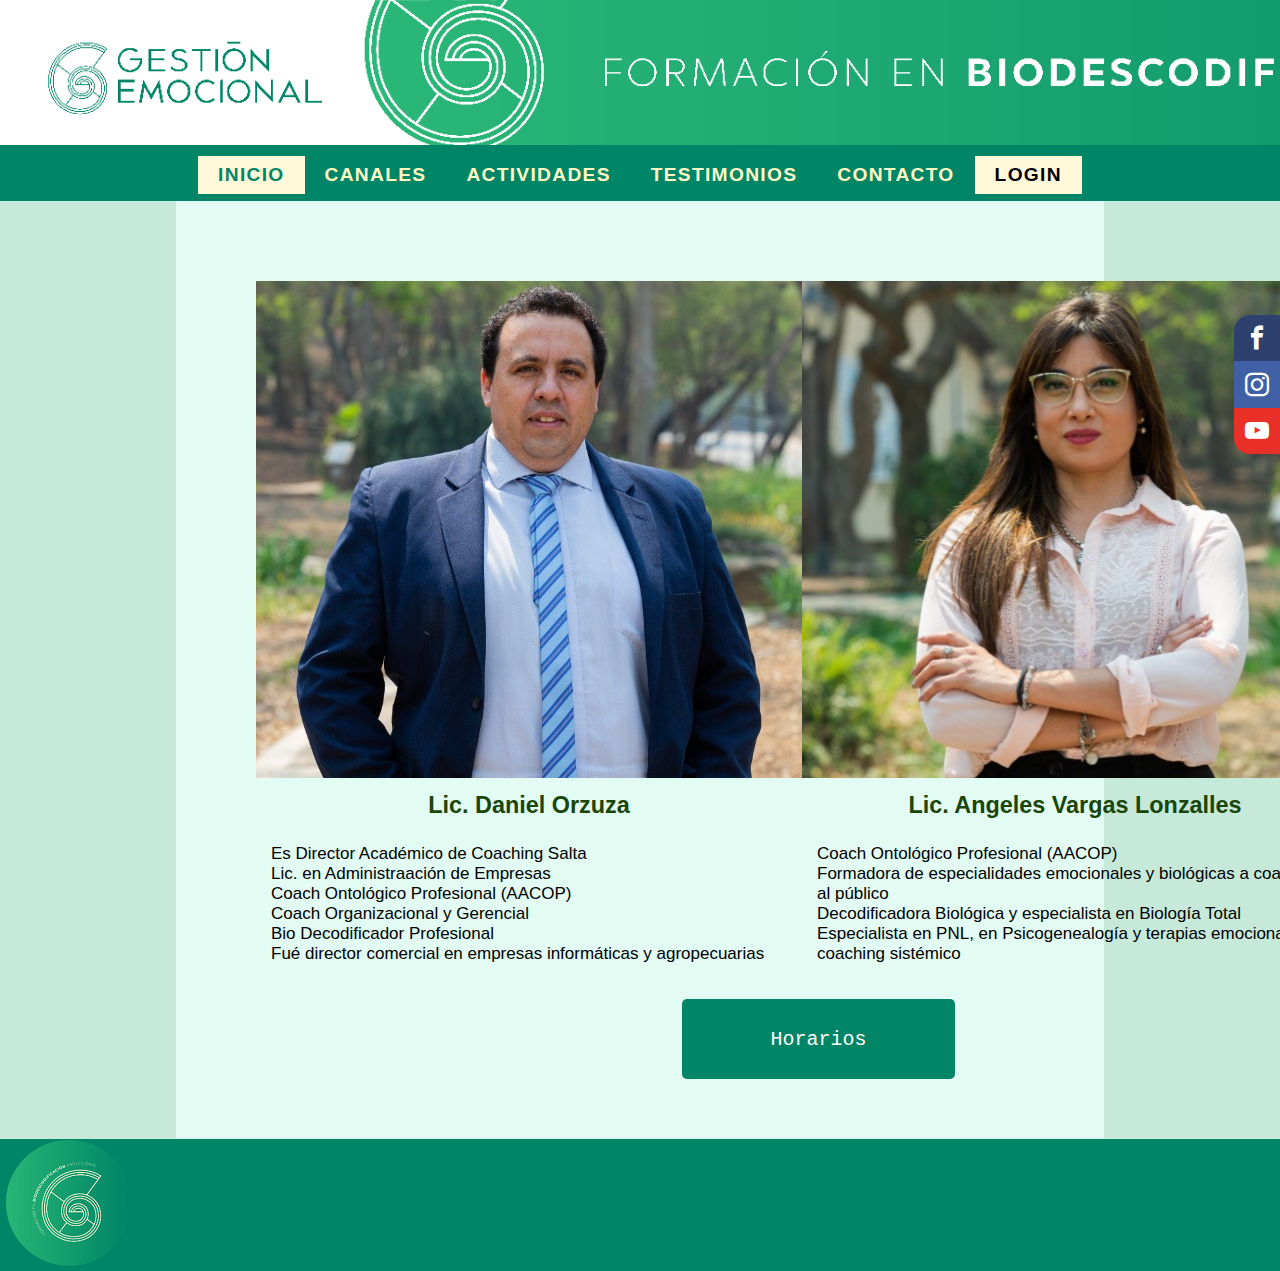
<file: index.html>
<!DOCTYPE html>
<html lang="es">
<head>
    <meta charset="UTF-8">
    <meta http-equiv="X-UA-Compatible" content="IE=edge">
    <meta name="viewport" content="width=device-width, initial-scale=1.0">
    <link rel="stylesheet" href="./Styles/main.css">
    <link rel="stylesheet" href="font.css">
    <title>Turnos</title>
</head>
<body>
        <header>
                <div class="Logo">
                    <a href=""><img src="Imagens/Logo1.png" alt="Logo Gestion Emocional"></a>
                </div>
                <nav>
                    <ul class="menu-horizontal">
                        <li><a class="inicio" href="https://gestionemocional.com.ar/#">INICIO</a></li>
                        <li><a href="">CANALES</a>
                            <ul class="menu-vertical">
                                <li><a href="https://gestionemocional.com.ar/que-es-la-bio/">Que es la bio</a></li>
                                <li><a href="https://gestionemocional.com.ar/emociones/">Emociones</a></li>
                                <li><a href="https://gestionemocional.com.ar/enfermedades/">Enfermedades</a></li>
                                <li><a href="https://gestionemocional.com.ar/enfermedades-ninos/">Enfermedades niños</a></li>
                                <li><a href="https://gestionemocional.com.ar/dinamicas-familiares/">Dinamicas familiares</a></li>
                                <li><a href="https://gestionemocional.com.ar/webinares/">Webinares</a></li>
                            </ul>
                        </li>   
                        <li><a href="">ACTIVIDADES</a>
                            <ul class="menu-vertical">
                                <li><a href="https://gestionemocional.com.ar/actividades-online/">Actividades Online</a></li>
                                <li><a href="https://gestionemocional.com.ar/actividades-presenciales/">Actividades Presenciales/Online Vivo</a></li>
                            </ul>
                        </li>  
                        <li><a href="https://gestionemocional.com.ar/testimonios/">TESTIMONIOS</a></li>
                        <li><a href="https://gestionemocional.com.ar/contacto/">CONTACTO</a></li>
                        <li><a class="login" href="https://actividades.gestionemocional.com.ar/init/default/user/login">LOGIN</a></li>
                    </ul>
                </nav>
        </header>
        <main>
            <!-- Doctores -->
        <div class="grid-layout">
            <!-- Dani -->
            <div class="dani">
                <div class="imagenDani">
                    <img src="Imagens/Docc.jpeg" width="546" height="497" alt="doctor Daniel">    
                </div>
                <div class="nombreContacto">
                    <a href="https://gestionemocional.com.ar/contacto/"><h3>Lic. Daniel Orzuza</h3></a>     
                </div>
                    <div class="datos">
                        <p>Es   Director Académico de Coaching Salta</p>
                        <p>Lic. en Administraación de Empresas</p>
                        <p>Coach Ontológico Profesional (AACOP)</p>
                        <p>Coach Organizacional y Gerencial</p>
                        <p>Bio Decodificador Profesional</p>
                        <p>Fué director comercial en empresas informáticas y agropecuarias</p>
                    </div>
                <!-- <div class="Horarios">
                    <p class="boton1">Horarios</p>
                </div> -->
            </div>
            <!-- Angeles -->
            <div class="angeles">
                <div class="imagenAngeles">
                    <img src="Imagens/doc2.jpeg" width="546" height="497" alt="doctora Angeles">
                </div>
                <div class="nombreContacto">
                    <a href="https://gestionemocional.com.ar/contacto/"><h3>Lic. Angeles Vargas Lonzalles</h3></a>
                </div>
                <div class="datos">
                    <p>Coach Ontológico Profesional (AACOP)</p>
                    <p>Formadora de especialidades emocionales y biológicas a coaches y al público</p>
                    <p>Decodificadora Biológica y especialista en Biología Total</p>
                    <p>Especialista en PNL, en Psicogenealogía y terapias emocionales y coaching sistémico</p>
                </div>
                <div class="turnoHorarios">
                    <p class="boton2">Horarios</p> 
                </div>
            </div>
        </div>
        </main>
        <div class="social-bar">
            <a href="" class="icon icon-facebook" target="_blank"></a>
            <a href="" class="icon icon-instagram" target="_blank"></a>
            <a href="" class="icon icon-youtube" target="_blank"></a>
        </div>
</body>
<footer class="footer">
    <div class="imagenFooter">
        <img src="Imagens/footer.png" alt="Logo">
    </div>
    <div class="parrafoFooter">
    </div>
</footer>
</html>
</file>
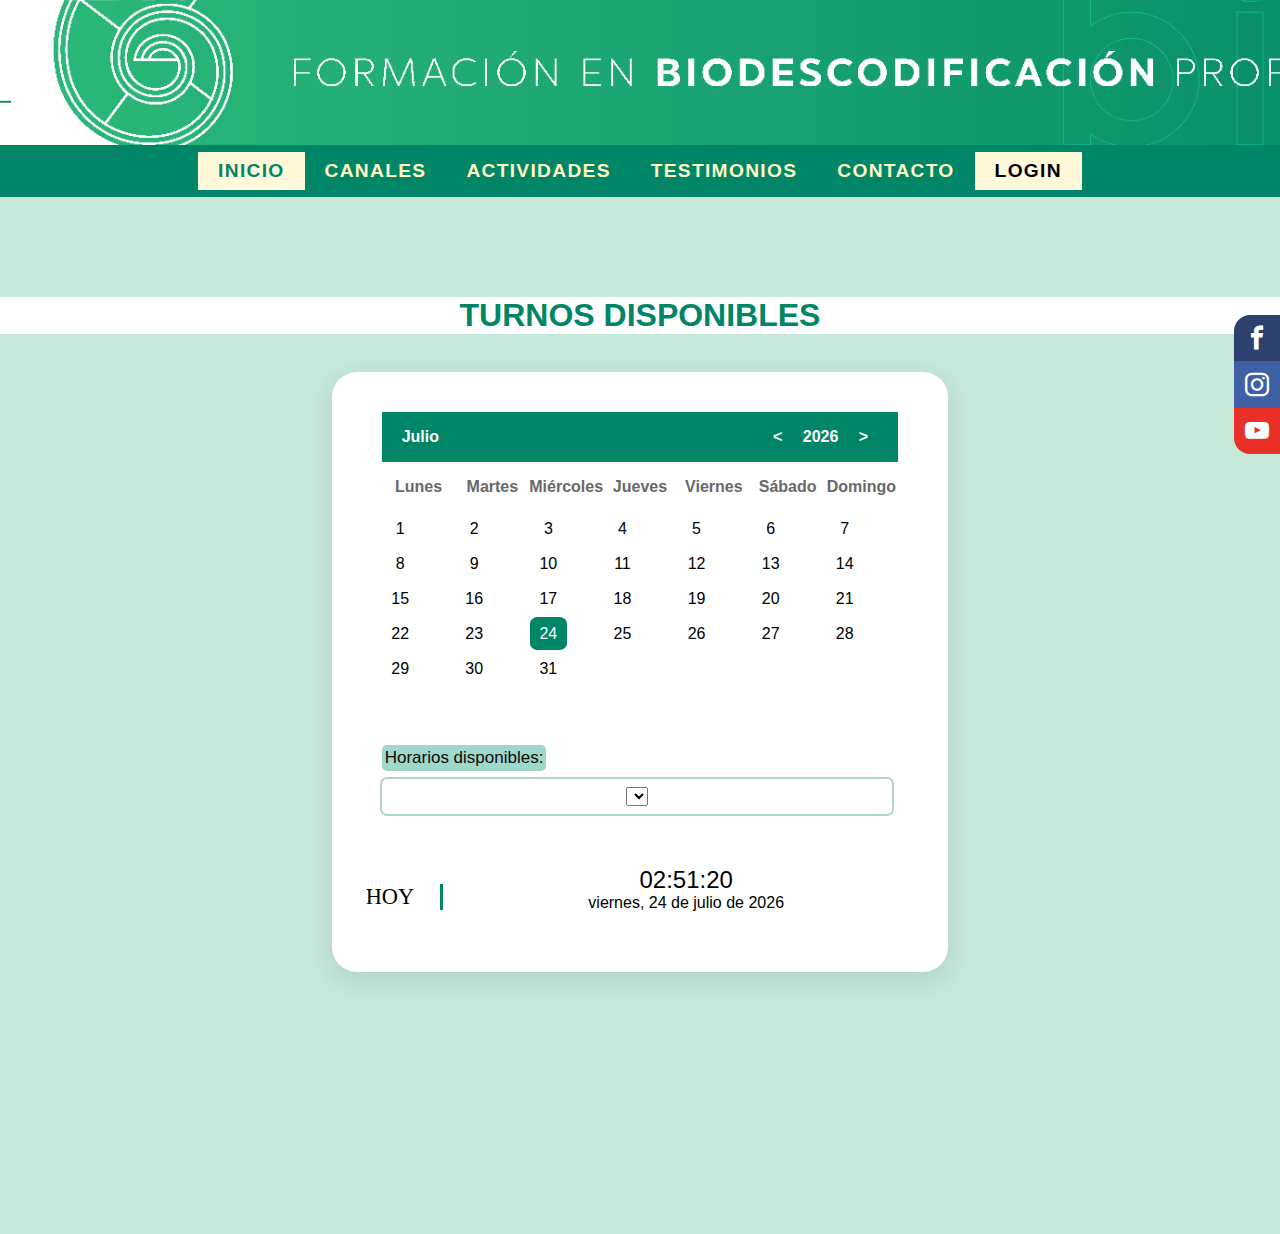
<file: pages/calendario2.html>
<html lang="es">
  <head>
    <meta charset="UTF-8" />
    <meta http-equiv="X-UA-Compatible" content="IE=edge" />
    <meta name="viewport" content="width=device-width, initial-scale=1.0" />
    <title>CALENDAR</title>
    <link rel="stylesheet" href="../Styles/main.css">
    <link rel="stylesheet" href="../font.css">
    <link rel="stylesheet" href="../Styles/style.css">
    <script src="../script.js" defer></script>
  </head>
  <body>
    <header>
        <div class="Logo">
            <a href=""><img src="../Imagens/Logo1.png" alt="Logo Gestion Emocional"></a>
        </div>
        <nav>
            <ul class="menu-horizontal">
                <li><a class="inicio" href="https://gestionemocional.com.ar/#">INICIO</a></li>
                <li><a href="">CANALES</a>
                    <ul class="menu-vertical">
                        <li><a href="https://gestionemocional.com.ar/que-es-la-bio/">Que es la bio</a></li>
                        <li><a href="https://gestionemocional.com.ar/emociones/">Emociones</a></li>
                        <li><a href="https://gestionemocional.com.ar/enfermedades/">Enfermedades</a></li>
                        <li><a href="https://gestionemocional.com.ar/enfermedades-ninos/">Enfermedades niños</a></li>
                        <li><a href="https://gestionemocional.com.ar/dinamicas-familiares/">Dinamicas familiares</a></li>
                        <li><a href="https://gestionemocional.com.ar/webinares/">Webinares</a></li>
                    </ul>
                </li>   
                <li><a href="">ACTIVIDADES</a>
                    <ul class="menu-vertical">
                        <li><a href="https://gestionemocional.com.ar/actividades-online/">Actividades Online</a></li>
                        <li><a href="https://gestionemocional.com.ar/actividades-presenciales/">Actividades Presenciales/Online Vivo</a></li>
                    </ul>
                </li>  
                <li><a href="https://gestionemocional.com.ar/testimonios/">TESTIMONIOS</a></li>
                <li><a href="https://gestionemocional.com.ar/contacto/">CONTACTO</a></li>
                <li><a class="login" href="https://actividades.gestionemocional.com.ar/init/default/user/login">LOGIN</a></li>
            </ul>
        </nav>
        <section class="blanco"></section>
        <section class="turnos">
          <h1>TURNOS DISPONIBLES</h1>
        </section>
        <section class="calendario">
          <div class="contianer">
            <div class="calendar">
              <div class="calendar-header">
                <span class="month-picker" id="month-picker"> Mayo </span>
                <div class="year-picker" id="year-picker">
                  <span class="year-change" id="pre-year">
                    <pre><</pre>
                  </span>
                  <span id="year">2020 </span>
                  <span class="year-change" id="next-year">
                    <pre>></pre>
                  </span>
                </div>
              </div>
              <div class="calendar-body">
                <div class="calendar-week-days">
                  <div>Lunes</div>
                  <div>Martes</div>
                  <div>Miércoles</div>
                  <div>Jueves</div>
                  <div>Viernes</div>
                  <div>Sábado</div>
                  <div>Domingo</div>
                </div>
                <div class="calendar-days">
                </div>
              </div>
              <div class="calendar-footer">
                <div class="horarios">
                  <section class="sectionHorarios">
                    <span class="textoHorarios"><p>Horarios disponibles:</p></span>
                  </section>
                  <div class="cuadrito">
                    <form action="" class="form__input">
                      <label for="horarios"></label>
                      <select name="horarios" id="">
                        <option value="horarios"></option>
                      </select>
                    </form>
                  </div>
                </div>
              </div>
              <div class="date-time-formate">
                <div class="day-text-formate">HOY</div>
                <div class="date-time-value">
                  <div class="time-formate">02:51:20</div>
                  <div class="date-formate">23 - julio - 2022</div>
                </div>
              </div>
              <div class="month-list"></div>
            </div>
          </div>
        </section>
    </header>
    <div class="social-bar">
      <a href="" class="icon icon-facebook" target="_blank"></a>
      <a href="" class="icon icon-instagram" target="_blank"></a>
      <a href="" class="icon icon-youtube" target="_blank"></a>
  </div>
  </body>
</html>
</file>
<file: Styles/main.css>
*{margin: 0%;
    padding: 0%;
    font-family: "Montserrat", Sans-serif;
}

header{
    background-color: rgb(0,133,103);
}

.loguito{
    background-color: red;
}

nav {
    background-color: #FFF9D9;
	font-size: 20px;
    font-family: "Montserrat", Sans-serif;
    font-size: 1.2em;
    font-weight: 600;
    text-transform: uppercase;
    letter-spacing: 1.3px;
    background-color: rgb(0,133,103);
    white-space: nowrap;
    padding: 7px;
}
.menu-horizontal{
	list-style: none;
	display: flex;
	justify-content: center;
    background-color:rgb(0,133,103);
    
}
.menu-horizontal > li:hover{
    background-color:rgb(0,133,103) ;
}

.menu-horizontal > li > a{
	display: block;
	padding: 8px 20px;
	color: rgb(255,249,195);
	text-decoration: none;
}


.menu-vertical{
	position: absolute;
	display: none;
	list-style: none;
	width: 287px;
	background-color: rgba(0, 0, 0, .5);
}
.menu-horizontal li:hover .menu-vertical{
	display: block;
}
.menu-vertical li:hover{
	background-color: black;
}

.menu-vertical li a{
	display: block;
	color: #494c4f;
	text-decoration: none;
    padding: 4px 16px;
    transition: .4s;
    text-shadow: none;
    border-left: 8px solid transparent;
    justify-content: space-between;
    line-height: 20px;
    font-size: 10px;
    font-style: inherit;
    white-space: nowrap;
    background-color: white;
}
 .login{
    color: rgb(0,0,0)!important;
    background-color:rgb(255,249,217);
 }

.inicio{
    background-color:rgb(255,249,217);
    color: #008567 !important ;
}

.grid-layout{
    width: 60%;
    margin: 0 auto;
    background-color: white;
    display: grid;
    padding: 80px;
    margin: auto;
    grid-template-columns: 'angeles dani';
    text-align: center;
    display: flex;
    justify-content: flex-start;
    background-color: rgb(226, 251, 243);
}


body{
    background-color: rgb(198,233,217);
}

.dani {
    padding: auto;
    grid-area: dani;
}

.angeles {
    grid-area: angeles;
}

.boton1{
    display: inline-flex;
    align-items: center;
    justify-content: center;
    width: 50%;
    height: 80px;
    background: #008567;
    color: #fff;
    font-family: 'Courier New', Courier, monospace;
    font-size: 20px;
    font-weight: 500;
    border: none;
    cursor: pointer;
    text-transform: .3s ease all;
    border-radius: 5px;
    position: relative;
    overflow: hidden;
}

.boton2{
    display: inline-flex;
    align-items: center;
    justify-content: center;
    width: 50%;
    height: 80px;
    background: #008567;
    color: #fff;
    font-family: 'Courier New', Courier, monospace;
    font-size: 20px;
    font-weight: 500;
    border: none;
    cursor: pointer;
    text-transform: .3s ease all;
    border-radius: 5px;
    position: relative;
    overflow: hidden;
}

.boton1:hover{
    background: #024434;
}

.boton2:hover{
    background: #024434;
}

.social-bar {
    position: fixed;
    right: 0;
    top: 35%;
    font-size: 1.5rem;
    display: flex;
    flex-direction: column;
    align-items: flex-end;
    z-index: 100;
}

.icon {
    color: white;
    text-decoration: none;
    padding: .7rem;
    display: flex;
    transition: all .5s;
}

.icon-facebook {
    background-color:#2E406E;
    border-radius: 1rem 0 0 0;
}

.icon-instagram {
    background-color: #3F60A5;
}

.icon-youtube {
    background-color: #e83028;
    border-radius: 0 0 0 1rem;
}

.icon:hover {
     padding-right: 3rem;
     border-radius: 1rem 0 0 1rem;
     box-shadow: 0 0 .5rem rgba(0, 0, 0, 0.42);
}

.turnoHorarios{
    display: flex;
    position: relative;
    top: 20px;
    right: 22%;
}

.footer{
    width: 100%;
    margin: 0 auto;
    background-color: rgb(0,133,103);
    padding: auto;
    margin: auto;
}

.datos{
    padding: 15px;
    text-align: start;
}

.nombreContacto {
    padding: 10px;
    font-size: 20px;
}

h3{
    color: rgb(25, 69, 5);
}

a:link{
    color: #e83028;
    text-decoration: none;
}

p{
    font-size: 17px;
}
</file>
<file: font.css>
@font-face {
  font-family: 'icomoon';
  src:  url('fonts/icomoon.eot?jitq2d');
  src:  url('fonts/icomoon.eot?jitq2d#iefix') format('embedded-opentype'),
    url('fonts/icomoon.ttf?jitq2d') format('truetype'),
    url('fonts/icomoon.woff?jitq2d') format('woff'),
    url('fonts/icomoon.svg?jitq2d#icomoon') format('svg');
  font-weight: normal;
  font-style: normal;
  font-display: block;
}

[class^="icon-"], [class*=" icon-"] {
  /* use !important to prevent issues with browser extensions that change fonts */
  font-family: 'icomoon' !important;
  speak: never;
  font-style: normal;
  font-weight: normal;
  font-variant: normal;
  text-transform: none;
  line-height: 1;

  /* Better Font Rendering =========== */
  -webkit-font-smoothing: antialiased;
  -moz-osx-font-smoothing: grayscale;
}

.icon-facebook:before {
  content: "\ea90";
}
.icon-instagram:before {
  content: "\ea92";
}
.icon-youtube:before {
  content: "\ea9d";
}
</file>
<file: Styles/style.css>
:root {
    --dark-text: #f8fbff;
    --light-body: #f3f8fe;
    --light-main: #fdfdfd;
    --light-second: #c3c2c8;
    --light-hover: #f0f0f0;
    --light-text: #151426;
    --light-btn: rgb(0,133,103);
    --blue: #0000ff;
    --white: #fff;
    --shadow: rgba(100, 100, 111, 0.2) 0px 7px 29px 0px;
    --font-family: consolas;
  }
  * {
    padding: 0;
    margin: 0;
    box-sizing: border-box;
  }
  html,
  body {
    place-items: center;
    font-family: var(--font-family);
    background:linear-gradient(to right, #9796f0, #fbc7d4);
    overflow: hidden;
  }
  .contianer {
    width: max-content;
    height: max-content;
    position: relative;
    display: flex;
    padding: 2% 0px 0px 0px;
    justify-content: center;
    top: 10%;
    right: 0%;
    width: 100%;
    height: 100%;
    grid-area: contianer;
  }
  .calendar {
    height: 600px;
    width: max-content;
    background-color: white;
    border-radius: 25px;
    overflow: hidden;
    padding: 40px 50px 0px 50px;
  }
  .calendar {
    box-shadow: var(--shadow);
  }
  .calendar-header {
    background: rgb(0,133,103);
    display: flex;
    justify-content: space-between;
    align-items: center;
    font-weight: 700;
    color: var(--white);
    padding: 10px;
  }
  .calendar-body {
    pad: 10px;
  }
  .calendar-week-days {
    display: grid;
    grid-template-columns: repeat(7, 1fr);
    font-weight: 600;
    cursor: pointer;
    color:rgb(104, 104, 104);
  }
  .calendar-week-days div:hover {
  color:black;
  transform: scale(1.2);
  transition: all .2s ease-in-out;
  }
  .calendar-week-days div {
    display: grid;
    place-items: center;
    color: var(--bg-second);
    height: 50px;
  }
  .calendar-days {
    display: grid;
    grid-template-columns: repeat(7, 1fr);
    gap: 2px;
    color: var(--color-txt);
  }
  .calendar-days div {
    width: 37px;
    height: 33px;
    display: flex;
    align-items: center;
    justify-content: center;
    padding: 5px;
    position: relative;
    cursor: pointer;
    animation: to-top 1s forwards;
  }
  .month-picker {
    padding: 5px 10px;
    border-radius: 10px;
    cursor: pointer;
  }
  .month-picker:hover {
    background-color: var(--color-hover);
  }
  .month-picker:hover {
    color: var(--color-txt);
  }
  .year-picker {
    display: flex;
    align-items: center;
  }
  .year-change {
    height: 30px;
    width: 30px;
    border-radius: 50%;
    display: grid;
    place-items: center;
    margin: 0px 10px;
    cursor: pointer;
  }
  .year-change:hover {
    background-color: var(--light-btn);
    transition:all .2s ease-in-out ;
    transform: scale(1.12);
  }
  .year-change:hover pre {
    color: var(--bg-body);
  }
  .calendar-footer {
    padding: 0px;
    display: flex;
  }
  #year:hover{
    cursor: pointer;
    transform: scale(1.2);
    transition: all 0.2 ease-in-out;
  }
  .calendar-days div span {
    position: absolute;
  }
   .calendar-days div:hover {
    transition: width 0.2s ease-in-out, height 0.2s ease-in-out;
    background-color: rgb(0,133,103);
    border-radius: 20%;
    color: var(--dark-text);
  }
  .calendar-days div.current-date {
    color: var(--dark-text);
    background-color: var(--light-btn);
    border-radius: 20%;
  }
  .month-list {
    position: relative;
    left: 0;
    top: -50px;
    background-color: #ebebeb;
    color: var(--light-text);
    display: grid;
    grid-template-columns: repeat(3, auto);
    gap: 5px;
    border-radius: 20px;
  }
  .month-list > div {
    display: grid;
    place-content: center;
    margin: 5px 10px;
    transition: all 0.2s ease-in-out;
  }
  .month-list > div > div {
    border-radius: 15px;
    padding: 10px;
    cursor: pointer;
  }
  .month-list > div > div:hover {
    background-color:var(--light-btn);
    color: var(--dark-text);
    transform: scale(0.9);
    transition: all 0.2s ease-in-out;
  }
  .month-list.show {
    visibility: visible;
    pointer-events: visible;
    transition: 0.6s ease-in-out;
    animation: to-left .71s forwards;
  }
  .month-list.hideonce{
    visibility: hidden;
  }
  .month-list.hide {
    animation: to-right 1s forwards;
    visibility: none;
    pointer-events: none;
  }
  .date-time-formate {
    width: max-content;
    height: max-content;
    font-family: Dubai Light, Century Gothic;
    position: relative;
    display: inline;
    top: 130px;
    justify-content: center;
  }
  .day-text-formate {
    font-family: Microsoft JhengHei UI;
    font-size: 1.4rem;
    padding-right: 5%;
    border-right: 3px solid rgb(0,133,103);
    position: absolute;
    left: -1rem;
  }
  .date-time-value {
    display: block;
    height: max-content;
    width: max-content;
    position: relative;
    left: 40%;
    top: -18px;
    text-align: center;
  }
  .time-formate {
    font-size: 1.5rem;
  }
  .time-formate.hideTime {
    animation: hidetime 1.5s forwards;
  }
  .day-text-formate.hidetime {
    animation: hidetime 1.5s forwards;
  }
  .date-formate.hideTime {
    animation: hidetime 1.5s forwards;
  }
  .day-text-formate.showtime{
    animation: showtime 1s forwards;
  }
  .time-formate.showtime {
    animation: showtime 1s forwards;
  }
  .date-formate.showtime {
    animation: showtime 1s forwards;
  }

  .calendario{
    background-color: rgb(198,233,217);
  }

  .turnos{
    background-color: white;
    text-align: center;
    color: rgb(0,133,103);
  }

  .cuadrito{
    width: 310%;
    /* background: red; */
    text-align: center;
    display: flex;
    position: relative;
  }

  .textoHorarios{
    text-align: start;
    color: rgb(10, 10, 10);
  }

  .sectionHorarios{
    background-color: rgb(159, 215, 202);
    width: 100%;
    padding: 3px;
    border-radius: 5px;
    position: relative;
    top: 60px;
  }


  .form__input{
    display: block;
    margin-top: 0.5rem;
    padding: .5rem 0.5rem;
    border-radius: 5px;
    border: 0;
    width: 300%;
    outline: solid 2px rgb(174, 214, 205);
    position: relative;
    top: 60px;
  }

  .blanco{
    background-color: rgb(198,233,217);
    padding: 50px;
  }

  @keyframes to-top {
    0% {
      transform: translateY(0);
      opacity: 0;
    }
    100% {
      transform: translateY(100%);
      opacity: 1;
    }
  }
  @keyframes to-left {
    0% {
      transform: translatex(230%);
      opacity: 1;
    }
    100% {
      transform: translatex(0);
      opacity: 1;
    }
  }
  @keyframes to-right {
    10% {
      transform: translatex(0);
      opacity: 1;
    }
    100% {
      transform: translatex(-150%);
      opacity: 1;
    }
  }
  @keyframes showtime {
    0% {
      transform: translatex(250%);
      opacity: 1;
    }
    100% {
      transform: translatex(0%);
      opacity: 1;
    }
  }
  @keyframes hidetime {
    0% {
      transform: translatex(0%);
      opacity: 1;
    }
    100% {
      transform: translatex(-370%);
      opacity: 1;
    }
  }
  @media (max-width:375px) {
    .month-list>div{
  
      margin: 5px 0px;
    }
  }
</file>
